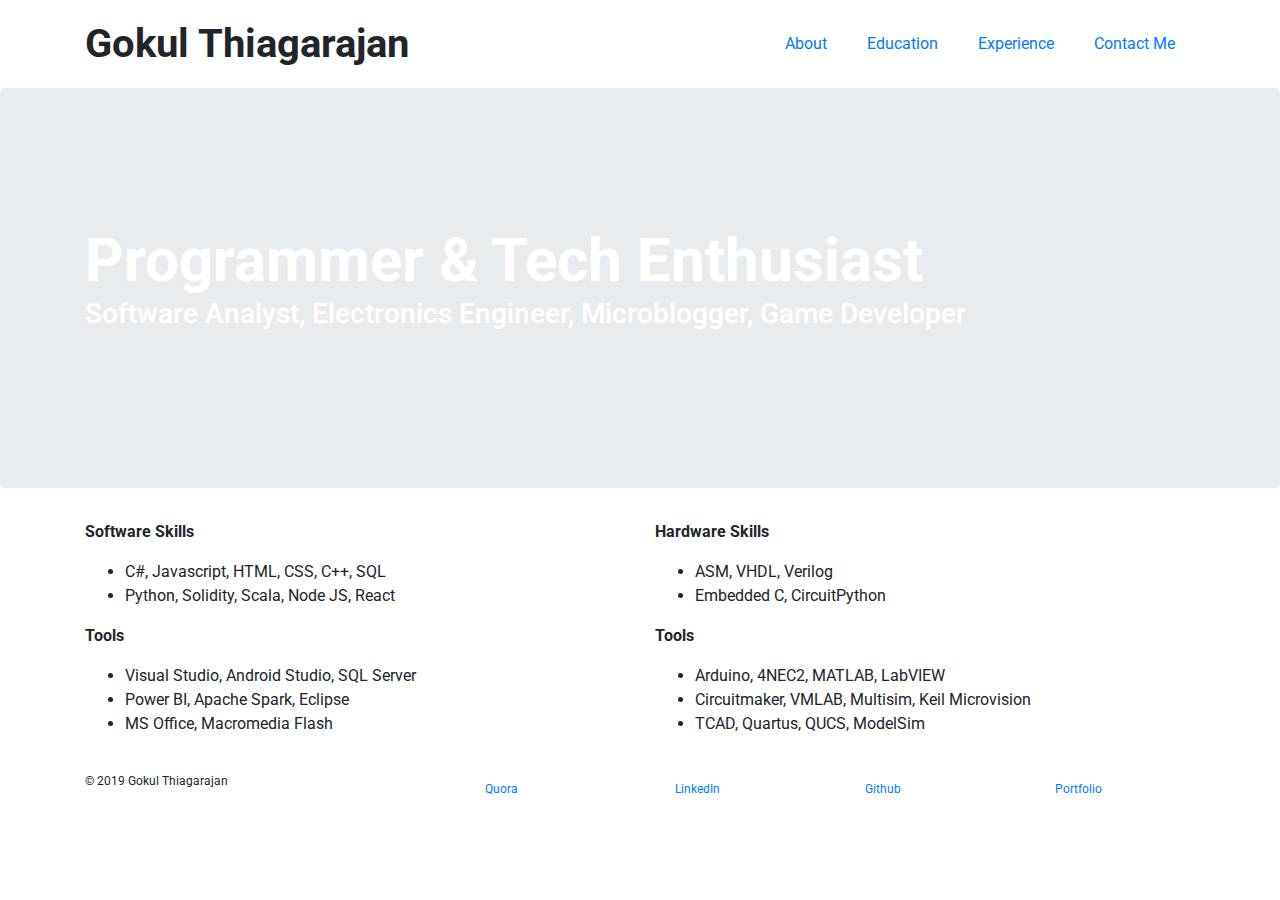
<file: index.html>
<!DOCTYPE html>
<html lang="en">
  <head>
    <title>My Personal Portfolio</title>
    <meta charset="utf-8" />
    <link rel="stylesheet" href="https://stackpath.bootstrapcdn.com/bootstrap/4.3.1/css/bootstrap.min.css" integrity="sha384-ggOyR0iXCbMQv3Xipma34MD+dH/1fQ784/j6cY/iJTQUOhcWr7x9JvoRxT2MZw1T" crossorigin="anonymous">
    <link href='https://fonts.googleapis.com/css?family=Roboto:300,400,700' rel='stylesheet' type='text/css'>
    <link href="style.css" type="text/css" rel="stylesheet">
<base href="{{https://gokulthiagarajan.github.io/}}" />
  </head>
  <body>
    <header class = "container">
      <div class = "row">
        <h1 class = "col-sm-6">Gokul Thiagarajan</h1>
        <nav class= "col-sm-6 text-right">
          <a href="about.html">About</a>
          <a href="education.html">Education</a>
          <a href="experience.html">Experience</a>
          <a href="contact.html">Contact Me</a>
        </nav>
      </div>
    </header>
    <section class = "jumbotron">
      <div class = "container">
          <h2>Programmer & Tech Enthusiast</h2>
          <h3>Software Analyst, Electronics Engineer, Microblogger, Game Developer</h3>
      </div>
    </section>
    <section class="container">
      <div class="row">
        <div class="col-sm-6">
          <p class ="font-weight-bold">
            Software Skills
          </p>
          <ul>
            <li>C#, Javascript, HTML, CSS, C++, SQL</li>
            <li>Python, Solidity, Scala, Node JS, React</li>
          </ul>
          <p class ="font-weight-bold">
            Tools
          </p>
          <ul>
            <li>Visual Studio, Android Studio, SQL Server</li>
            <li>Power BI, Apache Spark, Eclipse</li>
            <li>MS Office, Macromedia Flash</li>
          </ul>
        </div>
       <div class="col-sm-6">
            <p class ="font-weight-bold">
              Hardware Skills
            </p>
          <ul>
              <li>ASM, VHDL, Verilog</li>
              <li>Embedded C, CircuitPython</li>
          </ul>
        <p class ="font-weight-bold">
          Tools
        </p>
        <ul>
          <li>Arduino, 4NEC2, MATLAB, LabVIEW</li>
          <li>Circuitmaker, VMLAB, Multisim, Keil Microvision</li>
          <li>TCAD, Quartus, QUCS, ModelSim</li>
        </ul>
            </div>
          </div>
    </section>
    <footer class = "container">
      <div class = "row">
        <p class="col-sm-4">&copy; 2019 Gokul Thiagarajan</p>
        <div class= "col-sm-2">
          <a href="https://www.quora.com/profile/Gokulakrishnan-Thiagarajan" 
 target="_blank">Quora</a>
        </div>
        <div class= "col-sm-2">
          <a href="https://www.linkedin.com/in/gokulakrishnant/" target = "_blank">LinkedIn</a>
        </div>
        <div class= "col-sm-2">
           <a href="https://github.com/Gokulceo"
              target="_blank"
              >Github</a>
		  </div>
		<div class= "col-sm-2">
           <a href="Resume.pdf"
              target="_blank"
              >Portfolio</a>
        </div>
      </div>
    </footer>
  </body>
</html>
</file>
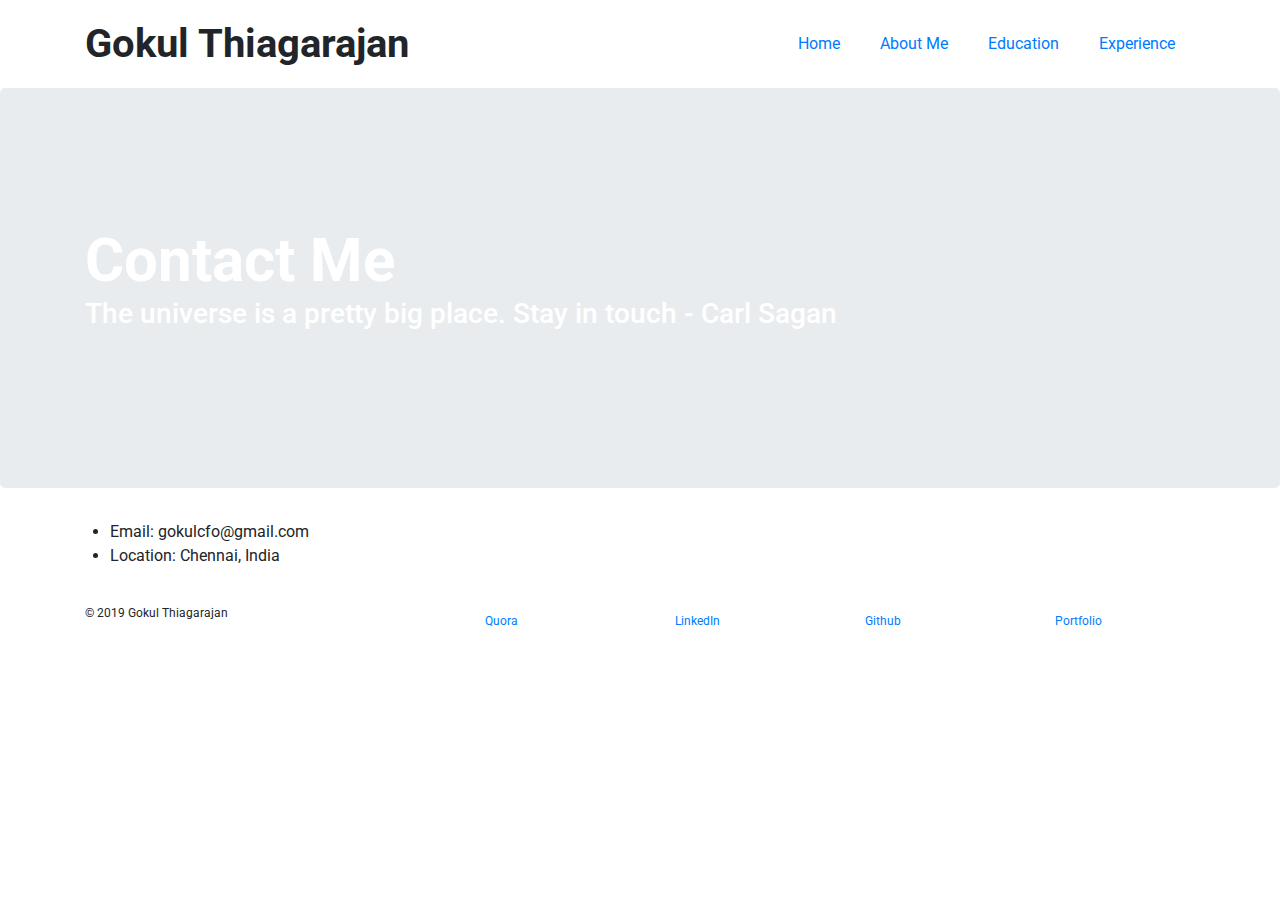
<file: contact.html>
<!DOCTYPE html>
<html lang="en">
  <head>
    <title>My Personal Portfolio</title>
    <meta charset="utf-8" />
    <link rel="stylesheet" href="https://stackpath.bootstrapcdn.com/bootstrap/4.3.1/css/bootstrap.min.css" integrity="sha384-ggOyR0iXCbMQv3Xipma34MD+dH/1fQ784/j6cY/iJTQUOhcWr7x9JvoRxT2MZw1T" crossorigin="anonymous">
    <link href='https://fonts.googleapis.com/css?family=Roboto:300,400,700' rel='stylesheet' type='text/css'>
    <link href="style.css" type="text/css" rel="stylesheet">
  </head>
  <body>
    <header class = "container">
      <div class = "row">
        <h1 class = "col-sm-6">Gokul Thiagarajan</h1>
        <nav class= "col-sm-6 text-right">
          <a href="index.html">Home</a>
          <a href="about.html">About Me</a>
          <a href="education.html">Education</a>
          <a href="experience.html">Experience</a>
        </nav>
      </div>
    </header>
    <section class = "jumbotron">
      <div class = "container">
          <h2>Contact Me</h2>
          <h3>The universe is a pretty big place. Stay in touch - Carl Sagan</h3>
      </div>
    </section>
    
     <section class="container">
        <div class="row">
        <ul>
          <li>Email: gokulcfo@gmail.com</li>
          <li>Location: Chennai, India</li>          
        </ul>
      </div>
    </section>
      
    <footer class = "container">
      <div class = "row">
        <p class="col-sm-4">&copy; 2019 Gokul Thiagarajan</p>
        <div class= "col-sm-2">
          <a href="https://www.quora.com/profile/Gokulakrishnan-Thiagarajan" 
 target="_blank">Quora</a>
        </div>
        <div class= "col-sm-2">
          <a href="https://www.linkedin.com/in/gokulakrishnant/" target = "_blank">LinkedIn</a>
        </div>
        <div class= "col-sm-2">
           <a href="https://github.com/Gokulceo"
              target="_blank"
              >Github</a>
        </div>
		<div class= "col-sm-2">
           <a href="Resume.pdf"
              target="_blank"
              >Portfolio</a>
        </div>
      </div>
    </footer>
  </body>
</html>
</file>
<file: style.css>
body {
  font-family: Roboto, sans-serif;
  background-image: url("https://img.techpowerup.org/191023/hypnotize-bg77345b3ijn983y985.png");
}

header {
  padding: 20px 0;
}

header .row,
footer .row {
  display: flex;
  align-items: center;
}

@media screen and (max-width: 992px) {
	.container {
		max-width: 960px;
	}
}

h1 {
  font-weight: 700;
  margin: 0;
}

nav {
  display: flex;
  justify-content: flex-end;
}

a {
  padding: 0 20px;
  margin: 0;
}

.jumbotron {
  display: flex;
  align-items: center;
  background-image: url("https://img.techpowerup.org/191023/background798yawsdiueqkjwhb.jpg"); 
  background-size: cover;
  color: #ffffff;
  height: 400px;
}

.jumbotron h2 {
  font-size: 60px;
  font-weight: 700;
  margin: 0;
  color: #fff;
}

.jumbotron h3 {
  margin: 0 0 20px;
  color: #fff;
}

section .row img {
  margin: 0 0 30px;
  width: 100%;
}

.col-md-6 {
  margin: 0 0 30px;
}

.btn.btn-primary {
  border-radius: 2px;
  border: 0px;
  color: #fbd1d5;
  background-color: #ffffff;
}

.btn.btn-primary:hover {
  color: #ffffff;
  background-color: #fbd1d5;
}

.btn-secondary {
  background-color: #2a70e0;
  color: #ffffff;
  margin: 0 0 30px;
}

.portrait {
  width:  350px;
  height: 300px;
}

figure img {
  width: 100%;
  height: auto;
}

figure {
  margin-bottom: 30px;
}

footer {
  font-size: 12px;
  padding: 20px 0;
}

footer .col-sm-8 {
  display: flex;
  justify-content: flex-end;
}

footer ul {
  list-style: none;
}
</file>
